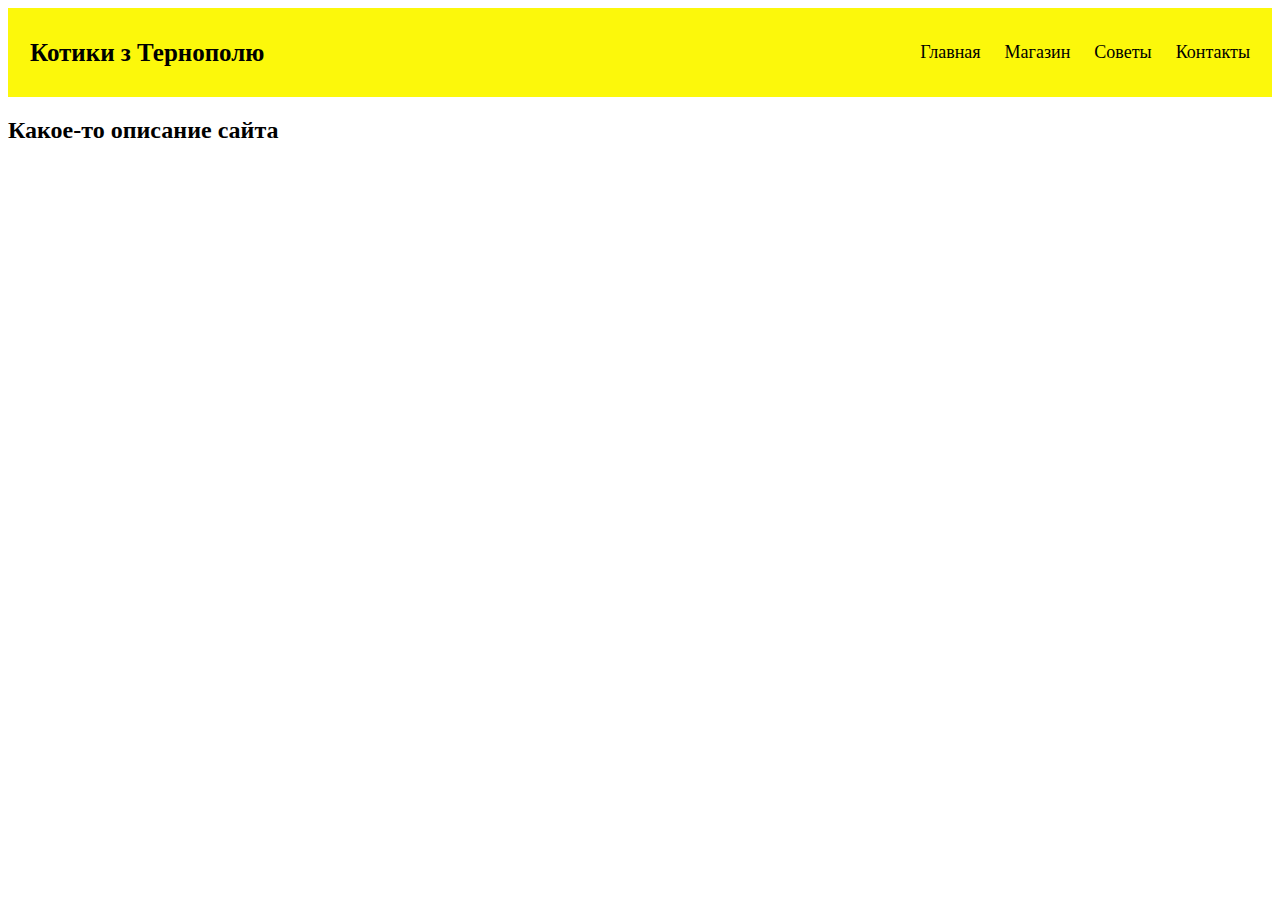
<file: index.html>
<!DOCTYPE html>
<html lang="en">
  <head>
    <link rel="stylesheet" type="text/css" href="styles/style.css" />
    <meta charset="UTF-8" />
    <meta http-equiv="X-UA-Compatible" content="IE=edge" />
    <title>Главная</title>
    <meta name="viewport" content="width=device-width, initial-scale=1.0" />
    <meta name="author" content="Catihor" />
    <meta name="keywords" content="cat, buy, кот, покупка" />
    <meta name="description" content="Продаж котів Тернопіль" />
    <base href="content/" />
  </head>
  <body>
    <div class="header">
      <a
        href="https://uk.wikipedia.org/wiki/%D0%9A%D0%BE%D1%88%D0%B5%D0%BD%D1%8F"
        class="logo"
        >Котики з Тернополю</a
      >
      <div class="header-right">
        <a class="active" href="../index.html">Главная</a>
        <a href="shop.html">Магазин</a>
        <a href="tips.html">Советы</a>
        <a href="contacts.html">Контакты</a>
      </div>
    </div>
    <div>
      <h2>Какое-то описание сайта</h2>
    </div>
  </body>
</html>
</file>
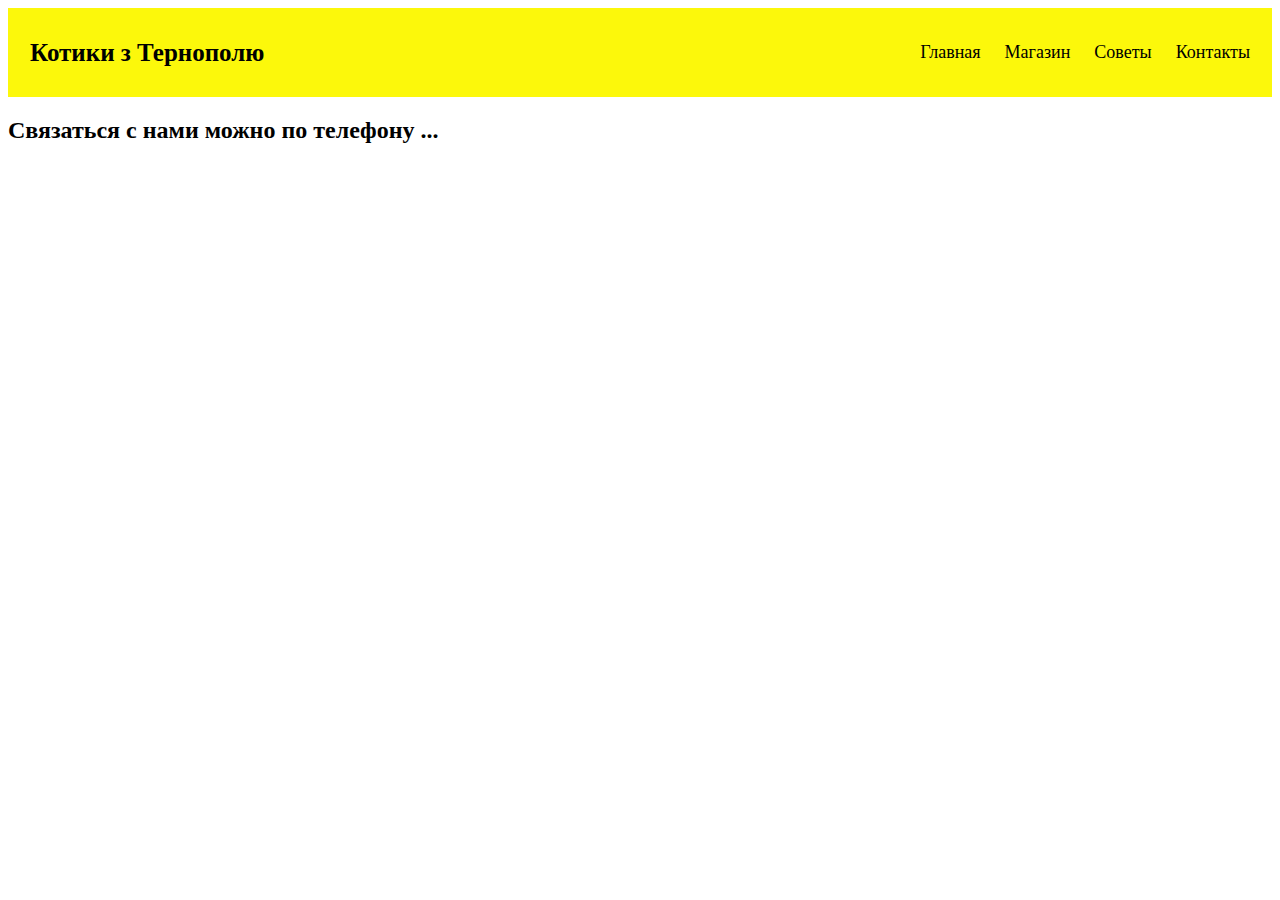
<file: content/contacts.html>
<!DOCTYPE html>
<html lang="en">
  <head>
    <link rel="stylesheet" type="text/css" href="../styles/style.css" />
    <meta charset="UTF-8" />
    <meta http-equiv="X-UA-Compatible" content="IE=edge" />
    <meta name="viewport" content="width=device-width, initial-scale=1.0" />
    <title>Контакты</title>
  </head>
  <body>
    <div class="header">
      <a
        href="https://uk.wikipedia.org/wiki/%D0%9A%D0%BE%D1%88%D0%B5%D0%BD%D1%8F"
        class="logo"
        >Котики з Тернополю</a
      >
      <div class="header-right">
        <a class="active" href="../index.html">Главная</a>
        <a href="shop.html">Магазин</a>
        <a href="tips.html">Советы</a>
        <a href="contacts.html">Контакты</a>
      </div>
    </div>
    <h2>Связаться с нами можно по телефону ...</h2>
  </body>
</html>
</file>
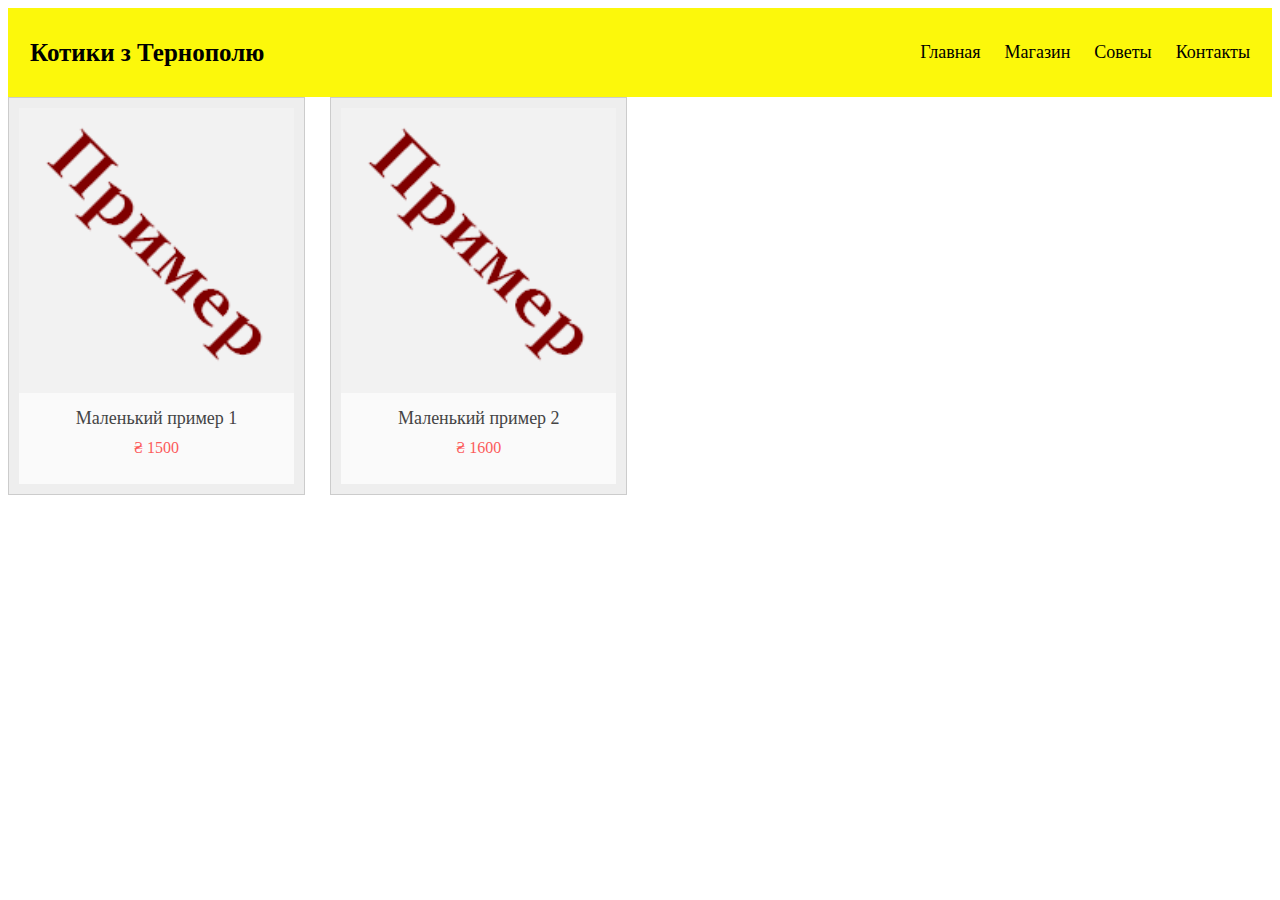
<file: content/shop.html>
<!DOCTYPE html>
<html lang="en">
  <head>
    <link rel="stylesheet" type="text/css" href="../styles/style.css" />
    <link rel="stylesheet" type="text/css" href="../styles/shop.css" />
    <meta charset="UTF-8" />
    <meta http-equiv="X-UA-Compatible" content="IE=edge" />
    <meta name="viewport" content="width=device-width, initial-scale=1.0" />
    <title>Магазин</title>
  </head>
  <body>
    <div class="header">
      <a
        href="https://uk.wikipedia.org/wiki/%D0%9A%D0%BE%D1%88%D0%B5%D0%BD%D1%8F"
        class="logo"
        >Котики з Тернополю</a
      >
      <div class="header-right">
        <a class="active" href="../index.html">Главная</a>
        <a href="shop.html">Магазин</a>
        <a href="tips.html">Советы</a>
        <a href="contacts.html">Контакты</a>
      </div>
    </div>

    <div class="parent">
      <div class="product-item">
        <img src="../images/sample.png" />
        <div class="product-list">
          <h3>Маленький пример 1</h3>
          <span class="price">₴ 1500</span>
        </div>
      </div>
      <div class="product-item">
        <img src="../images/sample.png" />
        <div class="product-list">
          <h3>Маленький пример 2</h3>
          <span class="price">₴ 1600</span>
        </div>
      </div>
    </div>
  </body>
</html>
</file>
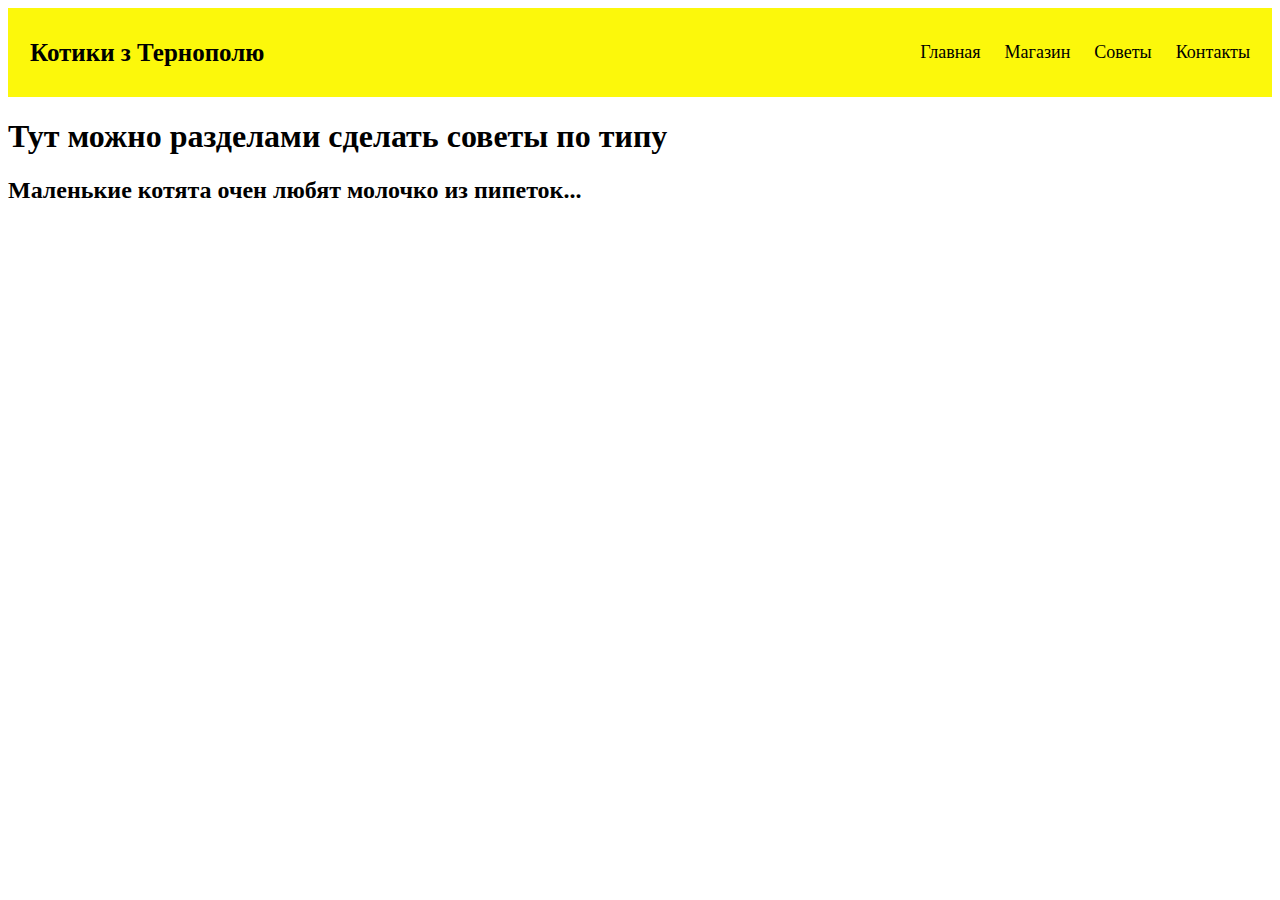
<file: content/tips.html>
<!DOCTYPE html>
<html lang="en">
  <head>
    <link rel="stylesheet" type="text/css" href="../styles/style.css" />
    <meta charset="UTF-8" />
    <meta http-equiv="X-UA-Compatible" content="IE=edge" />
    <meta name="viewport" content="width=device-width, initial-scale=1.0" />
    <title>Советы</title>
  </head>
  <body>
    <div class="header">
      <a
        href="https://uk.wikipedia.org/wiki/%D0%9A%D0%BE%D1%88%D0%B5%D0%BD%D1%8F"
        class="logo"
        >Котики з Тернополю</a
      >
      <div class="header-right">
        <a class="active" href="../index.html">Главная</a>
        <a href="shop.html">Магазин</a>
        <a href="tips.html">Советы</a>
        <a href="contacts.html">Контакты</a>
      </div>
    </div>

    <h1>Тут можно разделами сделать советы по типу</h1>
    <h2>Маленькие котята очен любят молочко из пипеток...</h2>
  </body>
</html>
</file>
<file: styles/style.css>
/* Style the header with a grey background and some padding */
.header {
  overflow: hidden;
  background-color: #fcf80b;
  padding: 20px 10px;
}

/* Style the header links */
.header a {
  float: left;
  color: black;
  text-align: center;
  padding: 12px;
  text-decoration: none;
  font-size: 18px;
  line-height: 25px;
  border-radius: 4px;
}

/* Style the logo link (notice that we set the same value of line-height and font-size to prevent the header to increase when the font gets bigger */
.header a.logo {
  font-size: 25px;
  font-weight: bold;
}

/* Change the background color on mouse-over */
.header a:hover {
  background-color: dodgerblue;
  color: black;
}

/* Float the link section to the right */
.header-right {
  float: right;
}

/* Add media queries for responsiveness - when the screen is 500px wide or less, stack the links on top of each other */
@media screen and (max-width: 500px) {
  .header a {
    float: none;
    display: block;
    text-align: left;
  }
  .header-right {
    float: none;
  }
}
</file>
<file: styles/shop.css>
* {
  box-sizing: border-box;
}
.product-item {
  width: 300px;
  text-align: center;
  margin: 0 auto;
  border-bottom: 2px solid #f5f5f5;
  background: white;
  font-family: "Open Sans";
  transition: 0.3s ease-in;
}
.product-item:hover {
  border-bottom: 2px solid #fc5a5a;
}
.product-item img {
  display: block;
  width: 100%;
}
.product-list {
  background: #fafafa;
  padding: 15px 0;
}
.product-list h3 {
  font-size: 18px;
  font-weight: 400;
  color: #444444;
  margin: 0 0 10px 0;
}
.price {
  font-size: 16px;
  color: #fc5a5a;
  display: block;
  margin-bottom: 12px;
}
.button {
  text-decoration: none;
  display: inline-block;
  padding: 0 12px;
  background: #cccccc;
  color: white;
  text-transform: uppercase;
  font-size: 12px;
  line-height: 28px;
  transition: 0.3s ease-in;
}
.product-item:hover .button {
  background: #fc5a5a;
}

.parent > div {
  background: #eee;
  float: left;
  width: 23.5%;
  margin-right: 2%;
  padding: 10px;
  border: 1px solid #ccc;
  -webkit-box-sizing: border-box;
  -moz-box-sizing: border-box;
  box-sizing: border-box;
}
</file>
